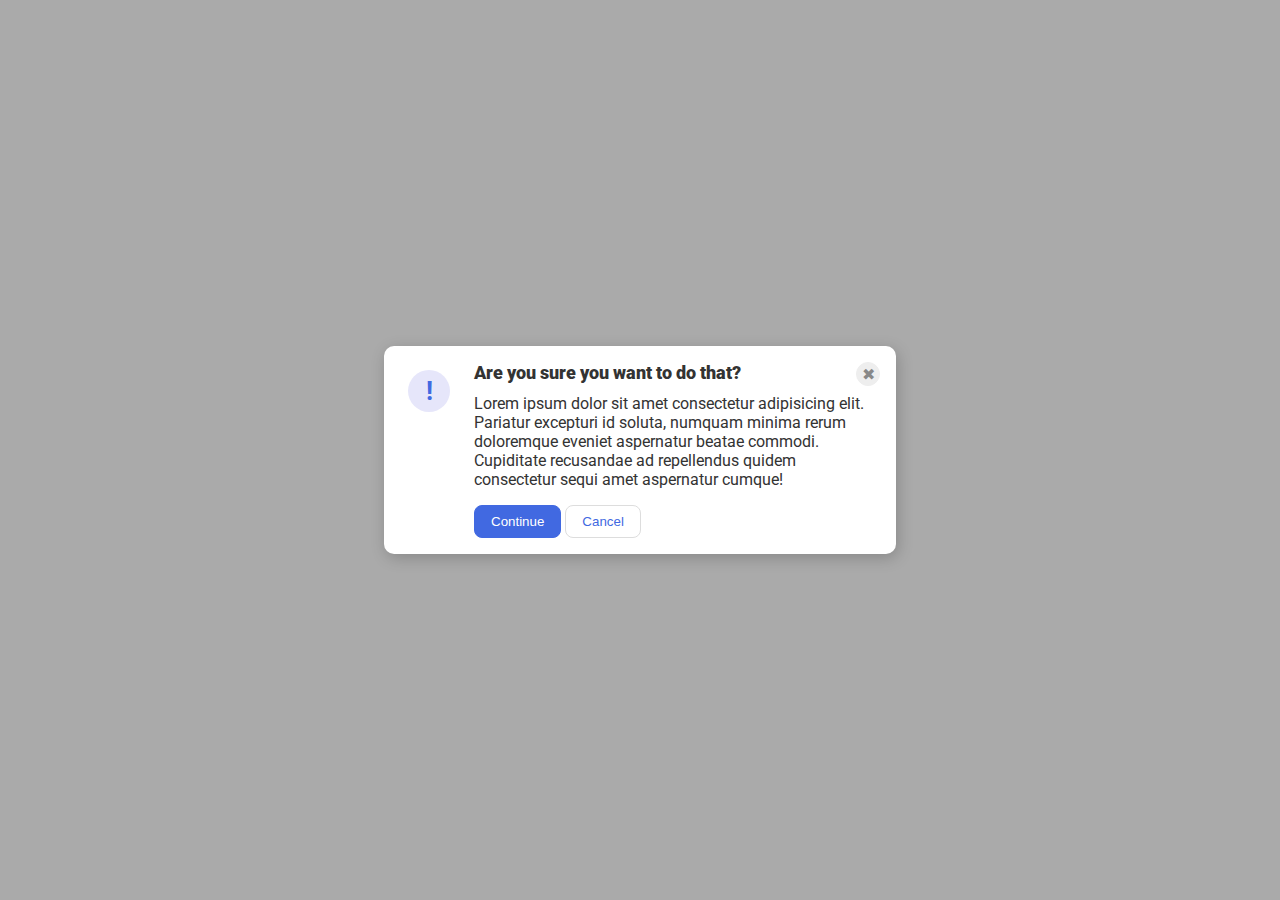
<file: flex/05-flex-modal/index.html>
<!DOCTYPE html>
<html lang="en">
  <head>
    <meta charset="UTF-8">
    <meta http-equiv="X-UA-Compatible" content="IE=edge">
    <meta name="viewport" content="width=device-width, initial-scale=1.0">
    <link rel="stylesheet" href="style.css">
    <title>Modal</title>
  </head>
  <body>
    <div class="modal">
      <div class="icon">!</div>

      <div class="center-text">
        <div class="header">Are you sure you want to do that?
          <button class="close-button">✖</button>
        </div>
        <div class="text">Lorem ipsum dolor sit amet consectetur adipisicing elit. Pariatur excepturi id soluta, numquam minima rerum doloremque eveniet aspernatur beatae commodi. Cupiditate recusandae ad repellendus quidem consectetur sequi amet aspernatur cumque!</div>  
        <button class="continue">Continue</button>
        <button class="cancel">Cancel</button>
      </div>
    </div>
  </body>
</html>
</file>
<file: flex/05-flex-modal/style.css>
@import url('https://fonts.googleapis.com/css2?family=Roboto:wght@400;700&display=swap');

html, body {
  height: 100%;
}

body {
  font-family: Roboto, sans-serif;
  margin: 0;
  background: #aaa;
  color: #333;
  /* I'll give you this one for free lol */
  display: flex;
  align-items: center;
  justify-content: center;
}

.modal {
  background: white;
  width: 480px;
  border-radius: 10px;
  box-shadow: 2px 4px 16px rgba(0,0,0,.2);
  display: flex;
  gap: 16px;
  padding: 16px;
}

.icon {
  color: royalblue;
  font-size: 26px;
  font-weight: 700;
  background: lavender;
  width: 42px;
  height: 42px;
  border-radius: 50%;
  display: flex;
  align-items: center;
  justify-content: center;
  margin: 8px;
  flex-shrink: 0;
}

.close-button {
  background: #eee;
  border-radius: 50%;
  color: #888;
  font-weight: 400;
  font-size: 16px;
  height: 24px;
  width: 24px;
  display: flex;
  align-items: center;
  justify-content: center;
  border: 1px solid #eee;
  padding: 0;
}

button {
  cursor: pointer;
  padding: 8px 16px;
  border-radius: 8px;
}

button.continue {
  background: royalblue;
  border: 1px solid royalblue;
  color: white;
}

button.cancel {
  background: white;
  border: 1px solid #ddd;
  color: royalblue;
}

.header {
  text-align: center;
  display: flex;
  margin-bottom: 8px;
  font-weight: 900;
  font-size: 18px;
  justify-content: space-between;
}

.center-text {
  text-align: left;
}

.text {
  margin-bottom: 16px;
}
</file>
